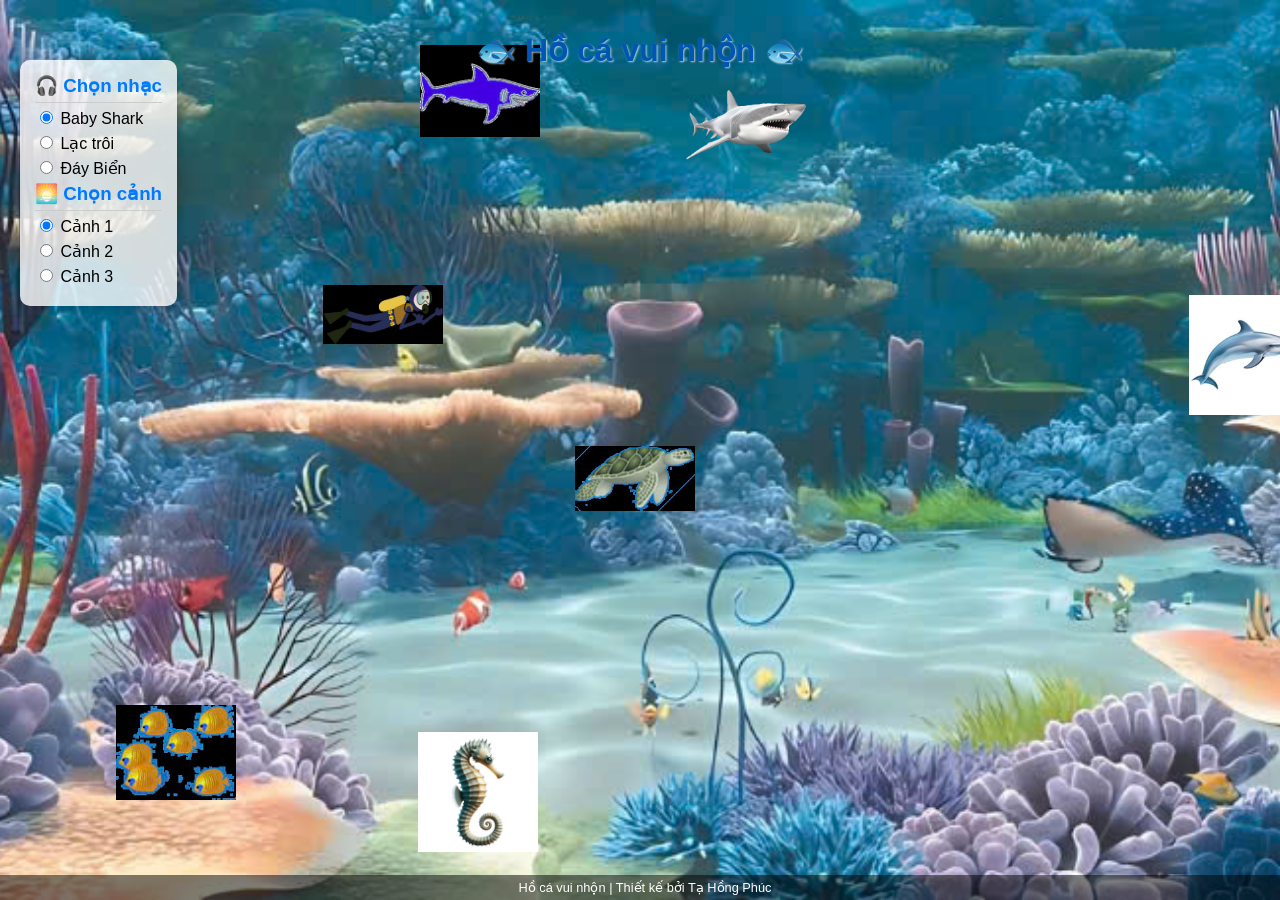
<file: index.html>
<!DOCTYPE html>
<html lang="vi">
  <head>
    <meta charset="UTF-8" />
    <meta name="viewport" content="width=device-width, initial-scale=1.0" />
    <title>🐠 Hồ cá vui nhộn 🐟</title>
    <link rel="stylesheet" href="mystyle.css" />
  </head>
  <body>
    <h1 class="title">🐟 Hồ cá vui nhộn 🐟</h1>

    <div class="controls">
      <h3>🎧 Chọn nhạc</h3>
      <label
        ><input type="radio" name="music" id="song1" checked /> Baby
        Shark</label
      >
      <label><input type="radio" name="music" id="song2" /> Lạc trôi</label>
      <label><input type="radio" name="music" id="song3" /> Đáy Biển </label>

      <h3>🌅 Chọn cảnh</h3>
      <label><input type="radio" name="bg" id="bg1" checked /> Cảnh 1</label>
      <label><input type="radio" name="bg" id="bg2" /> Cảnh 2</label>
      <label><input type="radio" name="bg" id="bg3" /> Cảnh 3</label>
    </div>

    <!-- Hồ cá -->
    <div class="aquarium">
      <img src="images/hoca.png" class="background bg1" alt="Cảnh 1" />
      <img src="images/hoca2.png" class="background bg2" alt="Cảnh 2" />
      <img src="images/hotoi.png" class="background bg3" alt="Cảnh 3" />

      <img src="images/beca.png" class="fish fish1" alt="Cá mập" />
      <img src="images/dancavang.png" class="fish fish2" alt="Cá nhỏ" />
      <img src="images/tholanduong.png" class="fish fish3" alt="Rùa" />
      <img src="images/camap.png" class="fish fish4" alt="Thợ lặn" />
      <img src="images/rua.png" class="fish fish5" alt="Rùa biển" />
    <img src="images/tuoc.png" class="fish fish7" alt="Cá hồi" />
      <img src="images/caheo.png" class="fish fish8" alt="Cá mực" />
    </div>

    <audio id="audio1" autoplay loop>
      <source src="audio/Baby Shark.mp3" type="audio/mpeg" />
    </audio>
    <audio id="audio2" loop>
      <source src="audio/Lạc Trôi.mp3" type="audio/mpeg" />
    </audio>
    <audio id="audio3" loop>
      <source src="audio/Đáy Biển.mp3" type="audio/mpeg" />
    </audio>

    <footer>Hồ cá vui nhộn | Thiết kế bởi Tạ Hồng Phúc</footer>
    <script>
      // ===== XỬ LÝ NHẠC =====
      const audios = [
        document.getElementById("audio1"),
        document.getElementById("audio2"),
        document.getElementById("audio3"),
      ];

      const musicRadios = document.querySelectorAll('input[name="music"]');
      musicRadios.forEach((radio, index) => {
        radio.addEventListener("change", () => {
          audios.forEach((audio, i) => {
            if (i === index) audio.play();
            else {
              audio.pause();
              audio.currentTime = 0;
            }
          });
        });
      });

      // ===== XỬ LÝ NỀN =====
      const backgrounds = document.querySelectorAll(".background");
      const bgRadios = document.querySelectorAll('input[name="bg"]');
      bgRadios.forEach((radio, index) => {
        radio.addEventListener("change", () => {
          backgrounds.forEach((bg, i) => {
            bg.style.display = i === index ? "block" : "none";
          });
        });
      });
      backgrounds.forEach((bg, i) => {
        bg.style.display = i === 0 ? "block" : "none";
      });

      // ===== XỬ LÝ CÁ =====
      const fishes = document.querySelectorAll(".fish");
      const aquarium = document.querySelector(".aquarium");

      const fishData = [];
      fishes.forEach((fish) => {
        fishData.push({
          el: fish,
          x: Math.random() * (aquarium.clientWidth - 80),
          y: Math.random() * (aquarium.clientHeight - 80),
          vx: (Math.random() - 0.5) * 2,
          vy: (Math.random() - 0.5) * 2,
        });
      });

      function animateFish() {
        fishData.forEach((fish) => {
          fish.x += fish.vx;
          fish.y += fish.vy;

          if (fish.x < 0 || fish.x > aquarium.clientWidth - 80) fish.vx *= -1;
          if (fish.y < 0 || fish.y > aquarium.clientHeight - 80) fish.vy *= -1;

          fish.el.style.left = fish.x + "px";
          fish.el.style.top = fish.y + "px";

          fish.el.style.transform = fish.vx > 0 ? "scaleX(1)" : "scaleX(-1)";
        });
        requestAnimationFrame(animateFish);
      }
      animateFish();
    </script>
  </body>
</html>
</file>
<file: mystyle.css>
html,
body {
  margin: 0;
  padding: 0;
  width: 100%;
  height: 100%;
  overflow: hidden; /* Ngăn cuộn trang */
  font-family: sans-serif;
}

/* Tiêu đề và điều khiển: Đảm bảo chúng hiển thị trên cùng */
.title {
  text-align: center;
  color: #0056b3;
  padding: 10px;
  position: relative;
  z-index: 10;
  text-shadow: 1px 1px 2px rgba(255, 255, 255, 0.7);
}

.controls {
  position: absolute;
  top: 60px;
  left: 20px;
  padding: 15px;
  background-color: rgba(255, 255, 255, 0.8);
  border-radius: 10px;
  box-shadow: 0 0 10px rgba(0, 0, 0, 0.2);
  z-index: 10;
}

.controls h3 {
  margin-top: 0;
  margin-bottom: 5px;
  color: #007bff;
  border-bottom: 1px solid #ccc;
  padding-bottom: 5px;
}

.controls label {
  display: block;
  margin-bottom: 5px;
  cursor: pointer;
}

/* Yêu cầu 1: Thiết lập hồ cá (aquarium) chiếm toàn bộ màn hình */
.aquarium {
  position: fixed; /* Cố định với viewport */
  top: 0;
  left: 0;
  width: 100vw; /* Chiếm 100% chiều rộng viewport */
  height: 100vh; /* Chiếm 100% chiều cao viewport */
  overflow: hidden;
}

.background {
  position: absolute;
  top: 0;
  left: 0;
  width: 100%;
  height: 100%;
  object-fit: cover; 
  z-index: 1; 
}

/* Yêu cầu 2: Phóng to hình ảnh các sinh vật biển (fish) */
.fish {
  position: absolute;
  transition: transform 0.1s linear;
  width: 120px; 
  height: auto; 
  z-index: 5; 
}

/* Footer styling */
footer {
  position: fixed;
  bottom: 0;
  width: 100%;
  text-align: center;
  padding: 5px;
  background-color: rgba(0, 0, 0, 0.5);
  color: white;
  font-size: 0.8em;
  z-index: 10;
}
</file>
